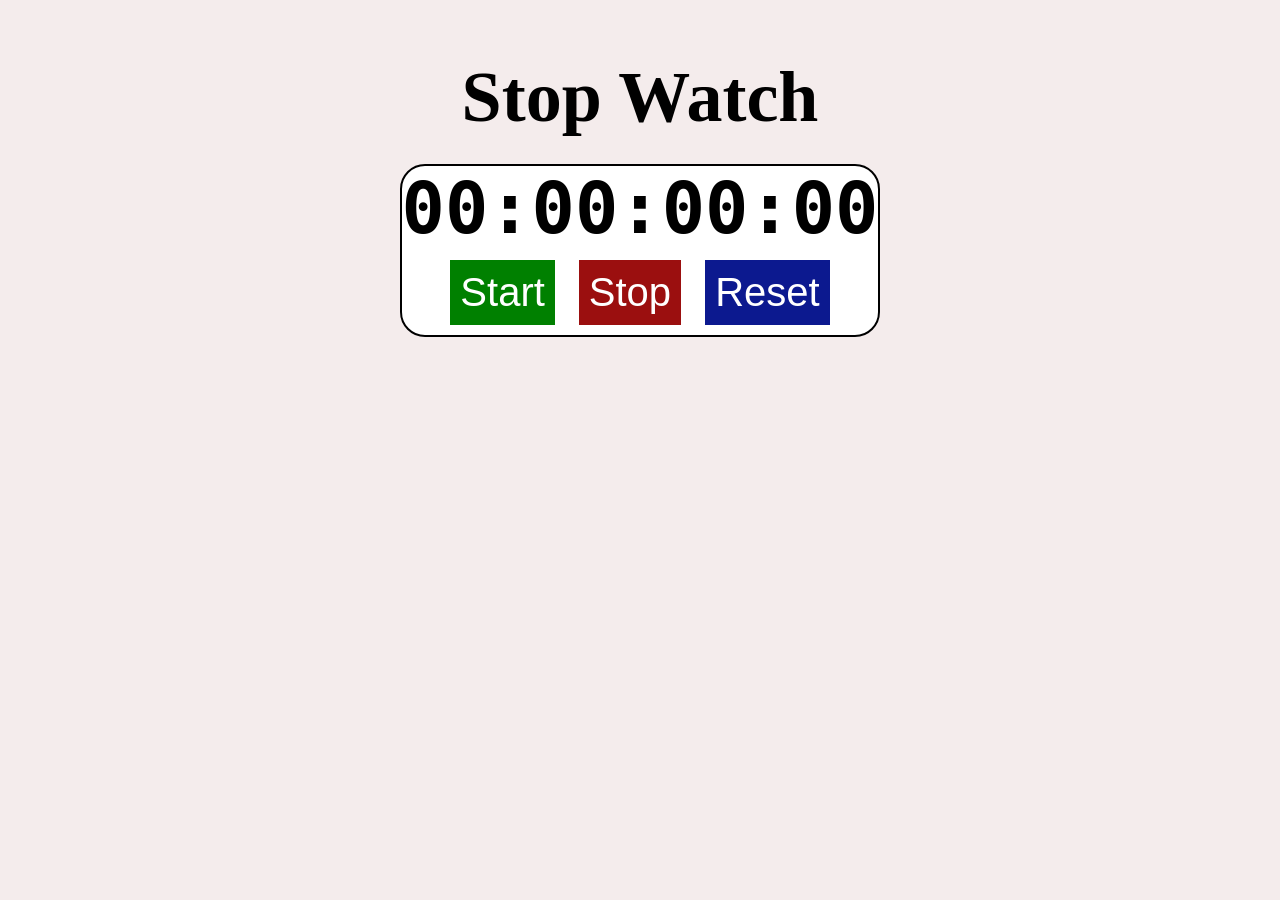
<file: index.html>
<!DOCTYPE html>
<html lang="en">
<head>
    <meta charset="UTF-8">
    <meta name="viewport" content="width=device-width, initial-scale=1.0">
    <title>Document</title>
    <link rel="stylesheet" href="clock.css">
</head>
<body>
<h1 >Stop Watch</h1>
<div id="container">
<div id="display">00:00:00:00</div>
<div id="controls">
<button id="startbtn"  onclick="start()">Start</button>
<button id="stopbtn" onclick="stop()">Stop</button>
<button id="resetbtn" onclick="reset()">Reset</button>
</div>

</div>


  <script src="clock.js"></script>  
</body>
</html>
</file>
<file: clock.css>
body{
    display: flex;
    flex-direction: column;
    justify-content: center;
    align-items: center;
    background-color: hsl(0, 27%, 94%);
}
h1{
    font-size: 4.5rem;
    margin-bottom: 10px;
}

#container{
    background-color: white;
border: 2px solid;
border-radius: 25px;
display: flex;
flex-direction: column;
align-items: center;
margin-top: 15px;


}
#display{
    font-family: monospace;
font-size: 4.5rem;
font-weight: bold;

}
#controls button{
    font-size: 2.5rem;
    padding: 10px 10px;
    margin: 10px;
    color: white;
}

#startbtn{
    background-color: green;
    border: none;

}
#stopbtn{
    background-color: rgb(155, 15, 15);
    border: none;

}
#resetbtn{
    background-color: rgb(12, 25, 143);
    border: none;

}
</file>
